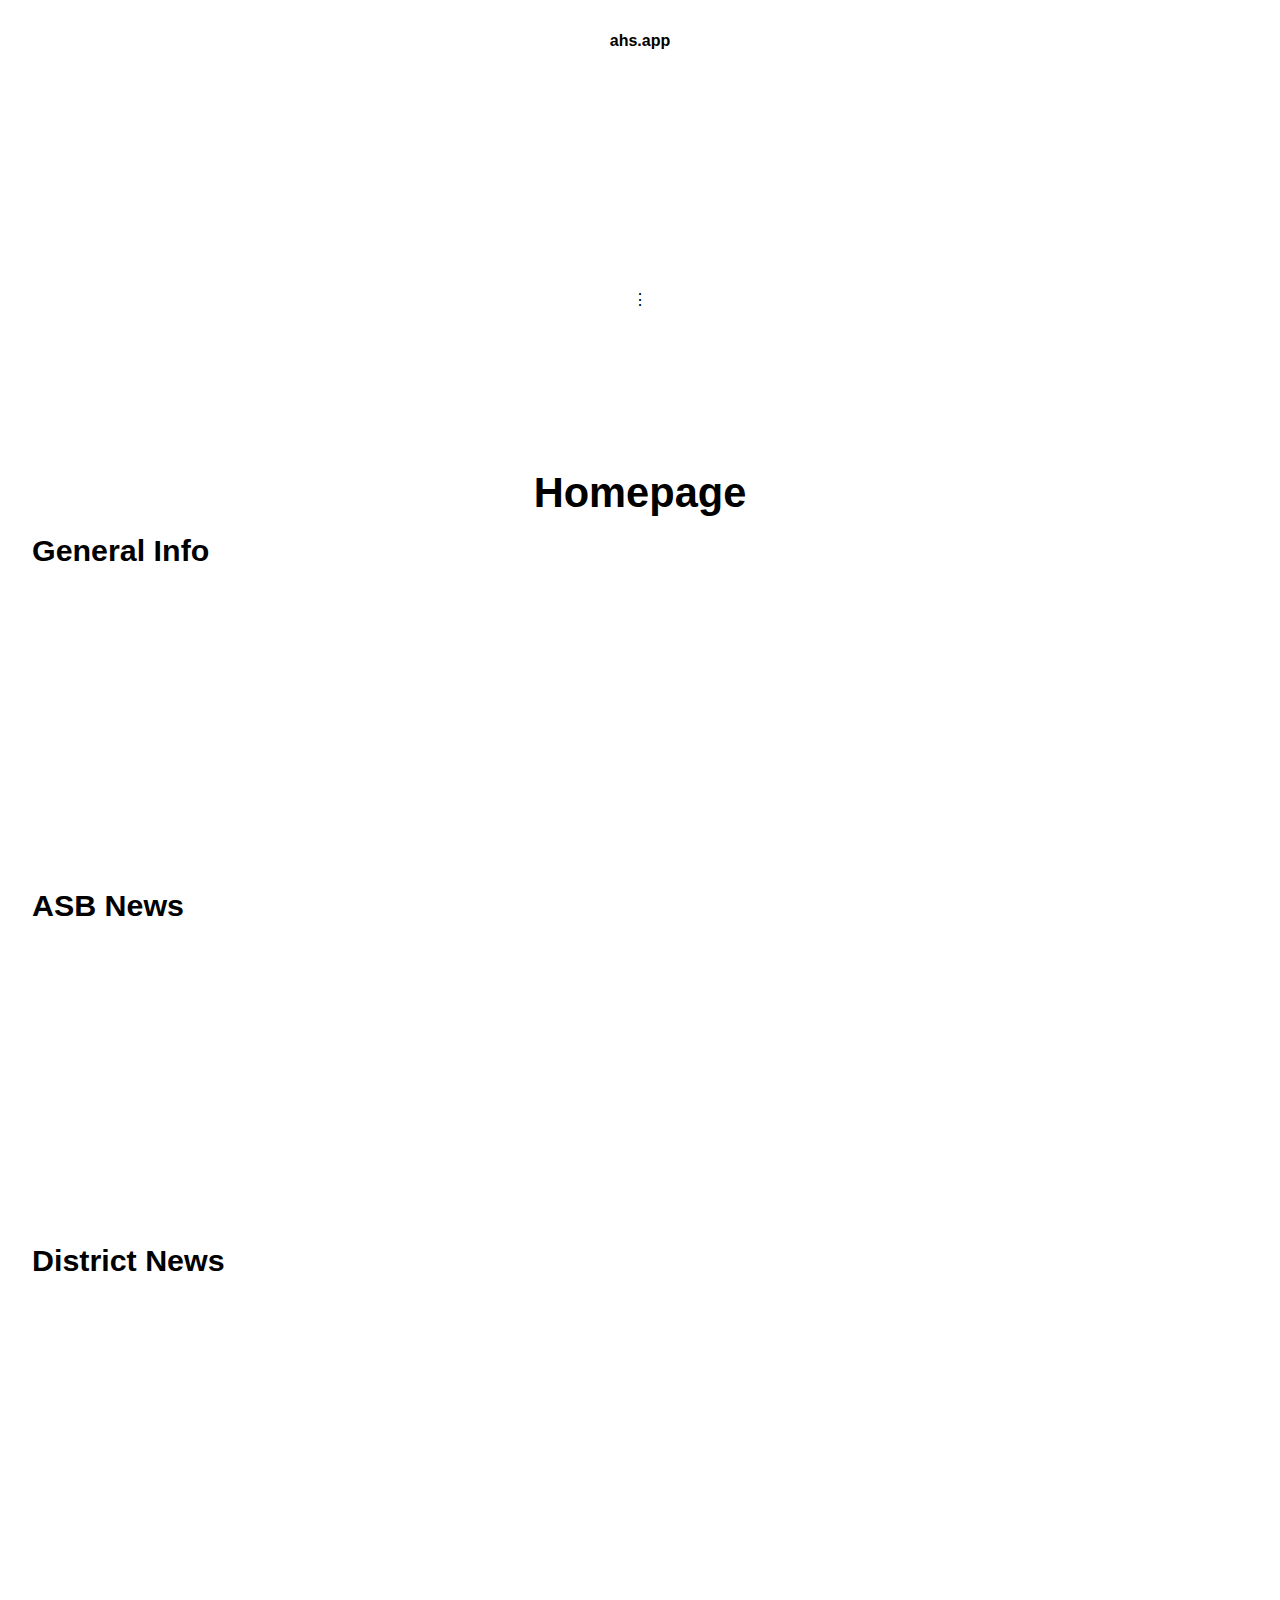
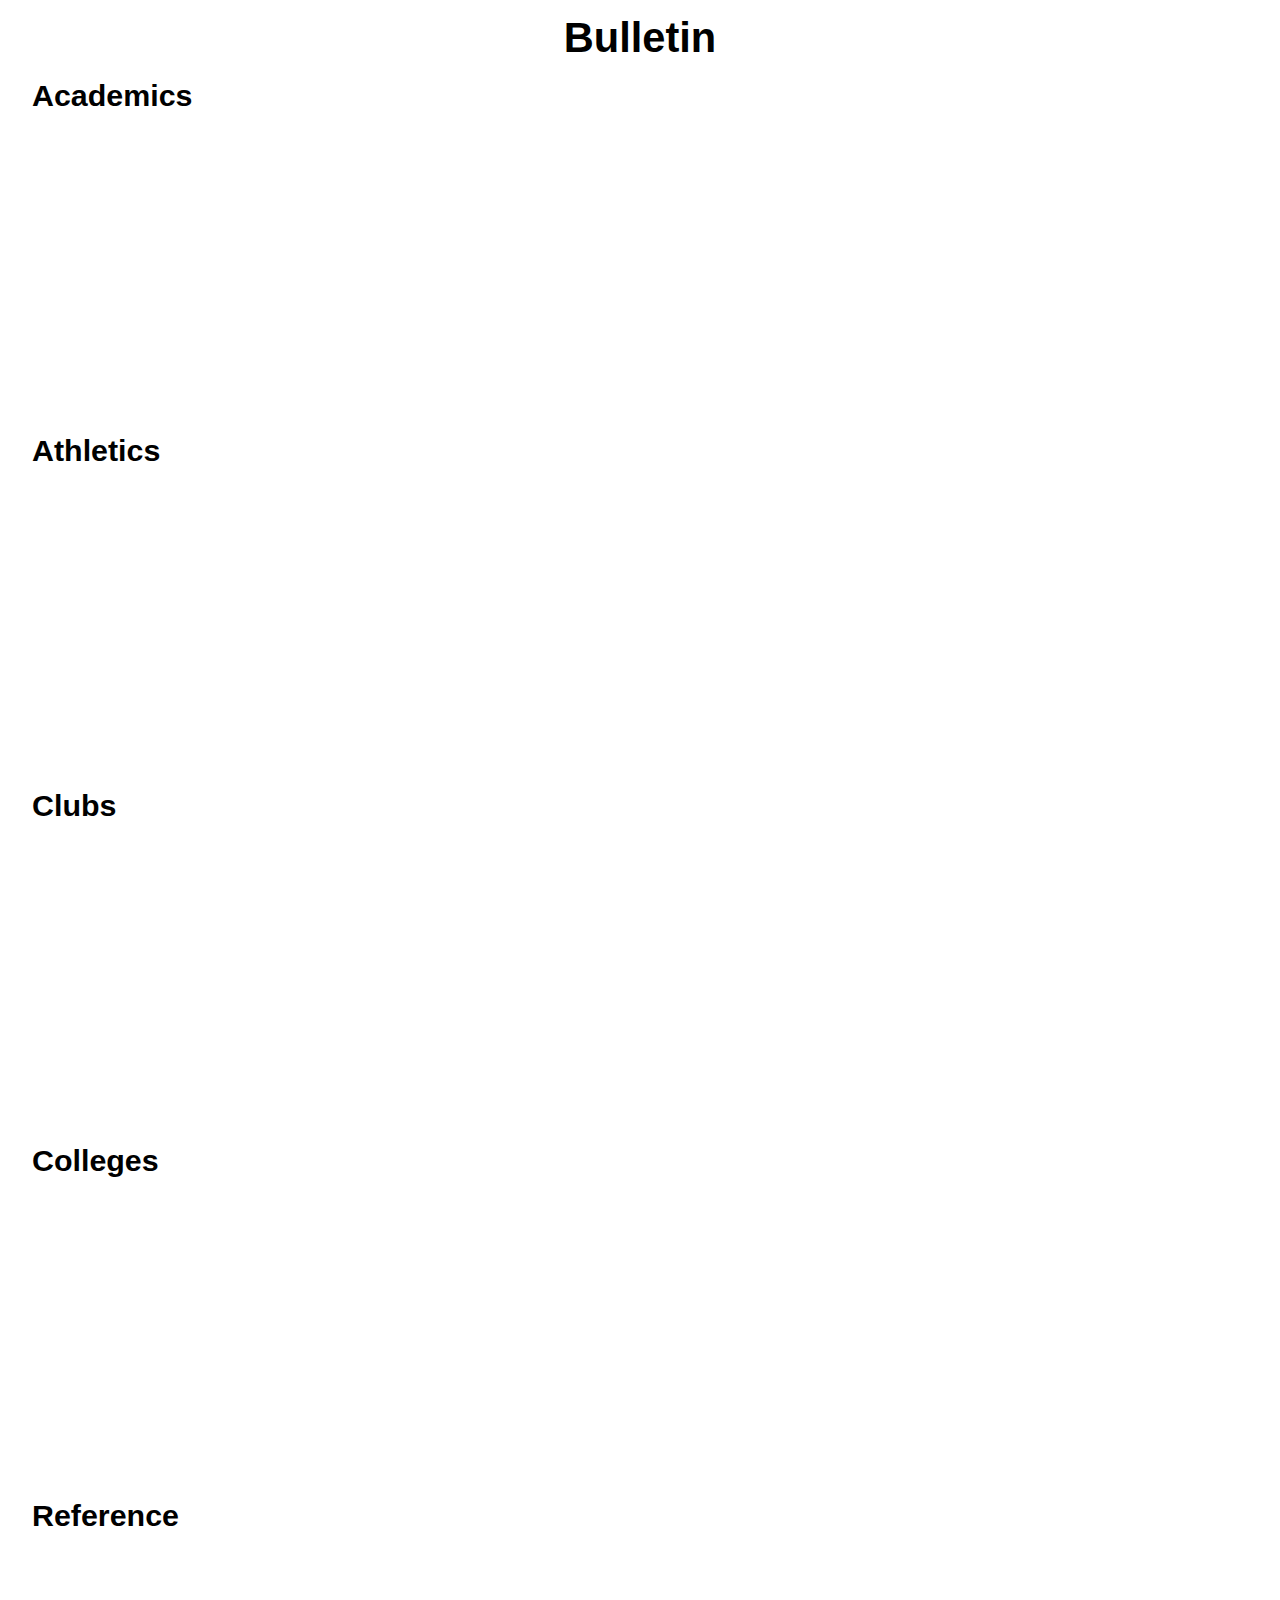
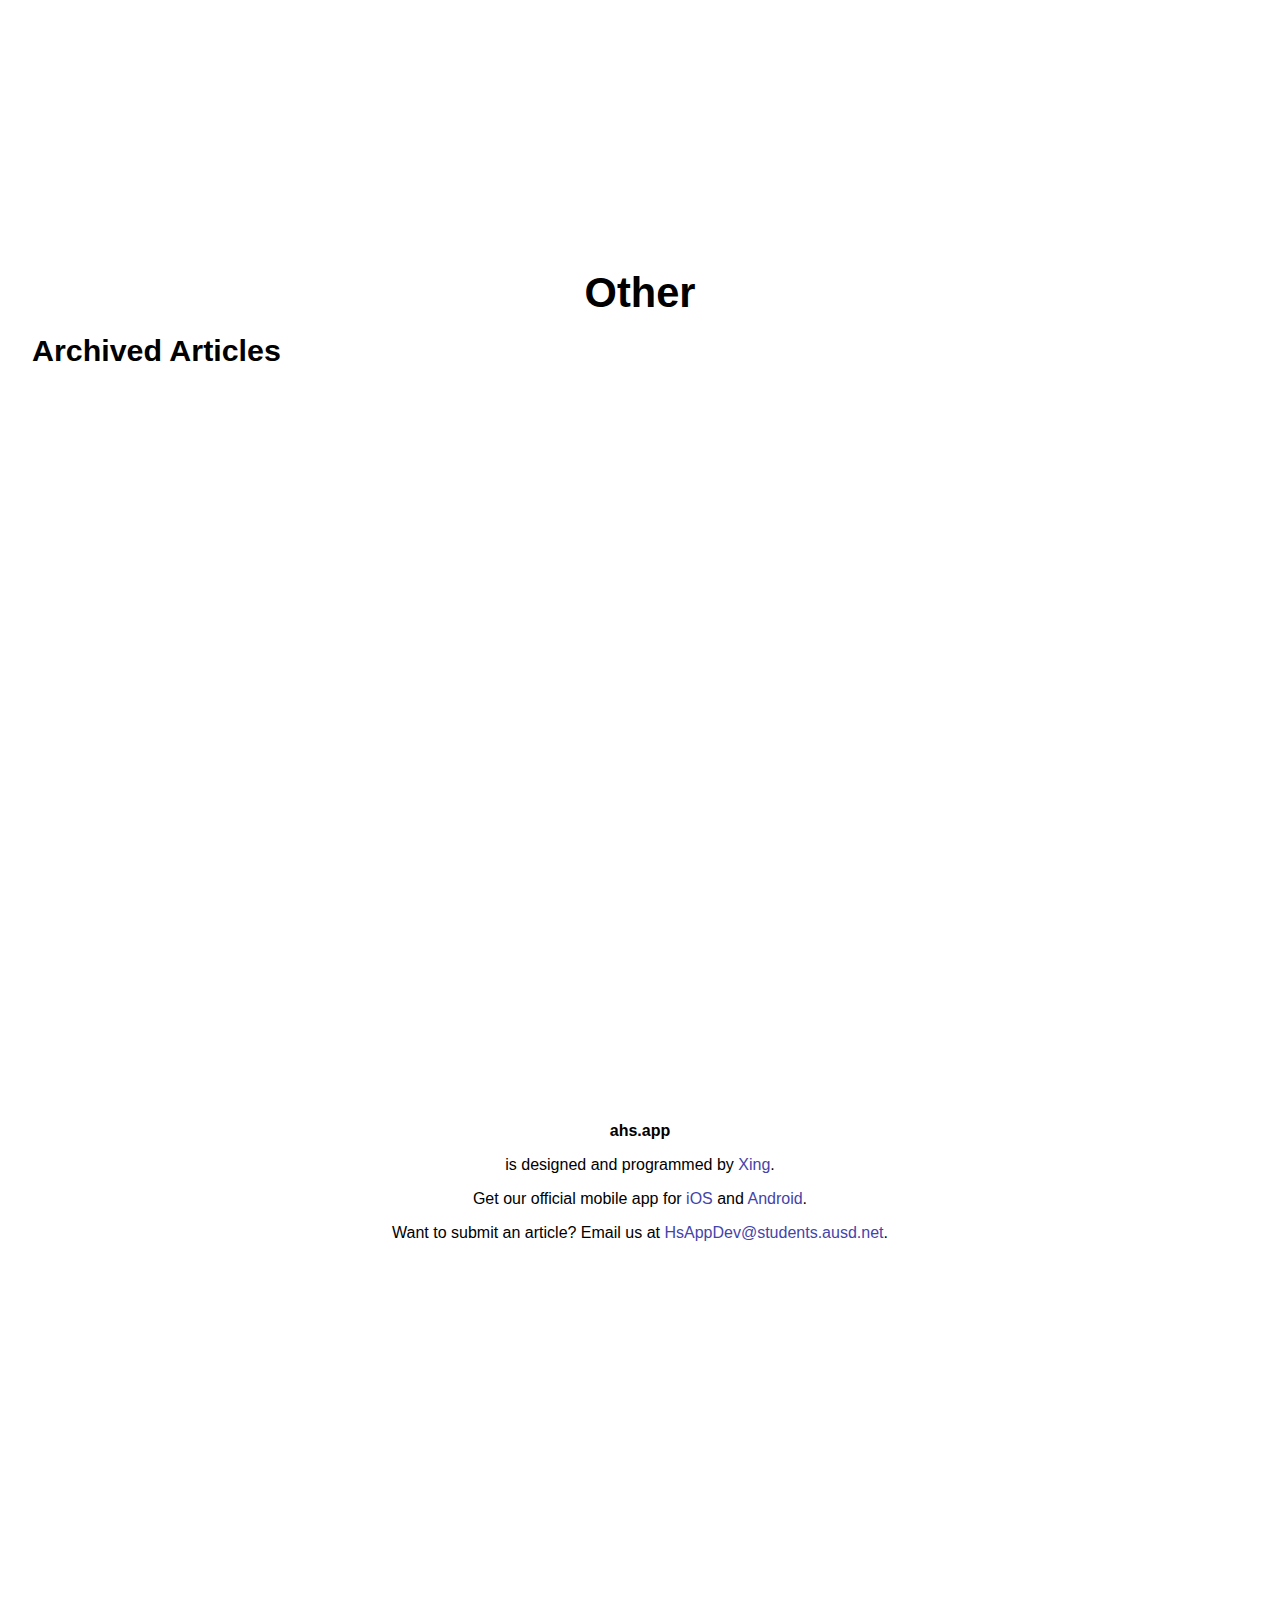
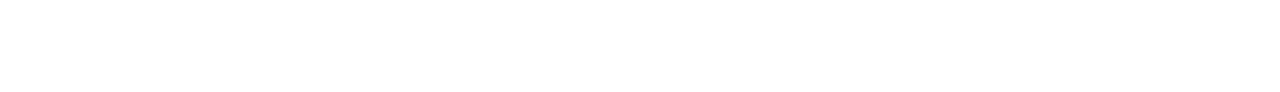
<file: index.html>
<!DOCTYPE html>
<html lang='en-US' dir='ltr'>
<head>
	<meta charset='utf-8'>

	<title>ahs.app</title>
	<meta name='description' content='We keep you up to date with Arcadia High.'>
	<meta name='author' content='Arcadia High Mobile Team'>
	<meta name='web-author' content='Xing Liu'>
	<meta name='viewport' content='width=device-width, initial-scale=1.0'>

	<link rel='icon' type='image/png' href='/icon.png'>
	<link rel='stylesheet' href='/style.css'>
</head>
<body>
	<h1><a href='/'> ahs.app </a></h1>
	<noscript> Please enable JavaScript in order to load articles. </noscript>
	<main>
		<article class='article'>
			<h2 class='title heading'></h2>
			<section class='media carousel'></section>
			<address>
				<span class='author'></span>
				<time class='date'></time>
			</address>
			<section class='body'></section>
		</article>
		<footer>&vellip;</footer>
	</main>
	<nav class='location' id='location-hompage'>
		<h2> Homepage </h2>
		<section class='category' id='category-General_Info'>
			<h3> General Info </h3>
			<div class='carousel'></div>
		</section>
		<section class='category' id='category-ASB'>
			<h3> ASB News </h3>
			<div class='carousel'></div>
		</section>
		<section class='category' id='category-District'>
			<h3> District News </h3>
			<div class='carousel'></div>
		</section>
	</nav>
	<nav class='location' id='location-bulletin'>
		<h2> Bulletin </h2>
		<section class='category' id='category-Academics'>
			<h3> Academics </h3>
			<div class='carousel'></div>
		</section>
		<section class='category' id='category-Athletics'>
			<h3> Athletics </h3>
			<div class='carousel'></div>
		</section>
		<section class='category' id='category-Clubs'>
			<h3> Clubs </h3>
			<div class='carousel'></div>
		</section>
		<section class='category' id='category-Colleges'>
			<h3> Colleges </h3>
			<div class='carousel'></div>
		</section>
		<section class='category' id='category-Reference'>
			<h3> Reference </h3>
			<div class='carousel'></div>
		</section>
	</nav>
	<nav class='location' id='location-other'>
		<h2> Other </h2>
		<section class='category' id='category-Archive'>
			<h3> Archived Articles </h3>
			<div class='carousel'></div>
		</section>
	</nav>
	<footer>
		<strong>ahs.app</strong>
		<p>
			is designed and programmed by <a href='https://x-ing.space'>Xing</a>.
		</p><p>
			Get our official mobile app for
			<a href='https://apps.apple.com/us/app/id1305220468'>iOS</a>
			and
			<a href='https://play.google.com/store/apps/details?id=com.hsappdev.ahs'>Android</a>.
		</p><p>
			Want to submit an article? Email us at
			<a href='mailto:hsappdev@students.ausd.net'>HsAppDev@students.ausd.net</a>.
		</p>
	</footer>
	<template class='template-snippet'>
		<a class='snippet'>
			<img class='image' alt='' loading='lazy'>
			<h4 class='title heading'></h4>
		</a>
	</template>
	<template class='template-youtube'>
		<iframe class='youtube'
			src='https://www.youtube-nocookie.com/embed/'
			frameborder='0'
			allow='accelerometer; autoplay; clipboard-write; encrypted-media; gyroscope; picture-in-picture'
			allowfullscreen
		></iframe>
	</template>
	<template class='template-image'>
		<img class='image'>
	</template>
	<script src='/script.js'></script>
</body>
</html>
</file>
<file: style.css>
html{
	font-family: Helvetica, Roboto, Sans-serif;
	font-size: 12pt;
	margin: 0;
}
body{
	margin: 2rem 0;
	background: white;
}
body * {
	transition-duration: 100ms;
	box-sizing: border-box;
}

/* RESET */
h1,h2,h3,h4,h5,h6{
	margin: 0;
}
h1{
	font-size: 1rem;
	text-align: center;
}
h2{
	font-size: 2.6rem;
	margin: 2rem 0 1rem 0;
}
h3{
	font-size: 1.9rem;
}
h4{
	font-size: 1rem;
}

footer{
	text-align: center;
}
img{
	object-fit: cover;
}

h1 a{
	color: inherit;
	text-decoration: none;
}
p a{
	color: #44a;
	text-decoration: none;
}
p a:hover,
p a:focus{
	color: #224;
	text-decoration: underline;
}
/* SNIPPET */

.snippet{
	display: block;
	position: relative;
	text-decoration: none;
	color: inherit;
	overflow: hidden;
	padding: 0.5rem;
	opacity: 0.8;
	user-select: none;
}
.snippet:hover{
	opacity: 1;
}
.snippet>*{
	position: relative;
	pointer-events: none;
}
.snippet>.image{
	width: 100%;
	height: 50%;
}
.carousel{
	filter: drop-shadow(0 0 .5rem #0004);
	display: flex;
	flex-direction: column;
	flex-wrap: wrap;
	align-content: flex-start;
	overflow: scroll hidden;
	padding-bottom: 2rem;
	height: 18rem;
	width: 100%;
}
.carousel>*{
	white-space: initial;
	margin-right: 1rem;
	height: 16rem;
	border: .1rem solid white;
	background: #f8f8f8;
	max-width: 100vw;
}
/*//////////////////*/
/*//////////////////*/
/*//////////////////*/
/*//////////////////*/
/*//////////////////*/
/*//////////////////*/
/*//////////////////*/
main[hidden]{
	display: none;
}
.article{
	display: flex;
	flex-direction: column;
}
.article:focus{
	outline: 0;
}
.article>*{
	margin-inline: auto;
	margin-bottom: 1rem;
	padding: 0 2rem;
	width: 32rem;
	max-width: 100vw;
}
.article>h2{
	line-height: 1.2;
}
.article>.carousel{
	width: 100vw;
	padding-block: 1rem;
	align-content: safe center;
}
.article>.carousel>.youtube{
	width: 28.44rem;
}
.article>.carousel:empty{
	display: none;
}
.article .author:empty{
	display: none;
}
.article .author::before{
	content: 'by ';
}
.article .author::after{
	content: ' · '
}
.article>.body{
	line-height: 1.4;
}
.article>header{
	display: none;
}
main>footer{
	margin: 10rem 0;
}
/*//////////////////*/
/*//////////////////*/
/*//////////////////*/
/*//////////////////*/
/*//////////////////*/
/*//////////////////*/
/*//////////////////*/
.location>h2{
	text-align: center;
	text-transform: capitalize;
}
.category>*{
	padding-left: 2rem;
}
.category>h3{
	margin: 1rem 0;
}
.carousel>.snippet{
	width: 12rem;
}
.carousel>.snippet.featured{
	width: 28rem;
}
.carousel>.snippet.featured>h4{
	font-size: 1.4rem;
}
.carousel>.snippet.featured>.image{
	width: 50%;
	height: 100%;
	float: right;
	margin-left: 0.5rem;
}

/*/////*/


body>footer{
	margin: 50vh 0;
}
</file>
